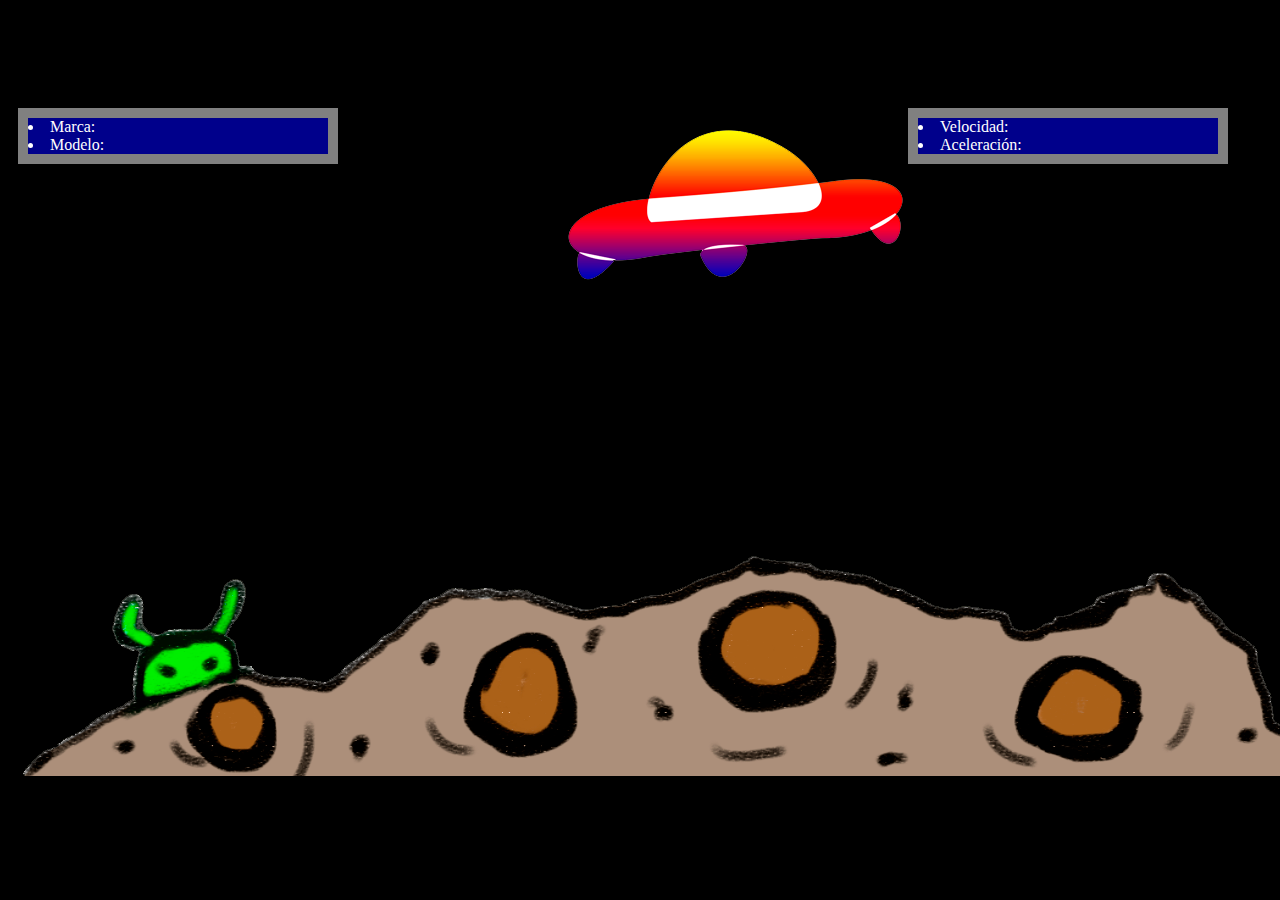
<file: index.html>
<html>
<head>
 <meta name="viewport" content="width=device-width, initial-scale=1.0">
 <link rel="stylesheet" type="text/css" href="./style.css">
</head>
<body>

 <caja1>
  <li>Marca:</li>
  <li>Modelo:</li>
 </caja1>
 <caja2>
  <li>Velocidad:</li>
  <li>Aceleración:</li>
 </caja2>

 <nave>
  <img src="./img/nave.png"/>
 </nave>
 <luna>
  <img src="./img/Fondo.png"/>
 </luna>
</file>
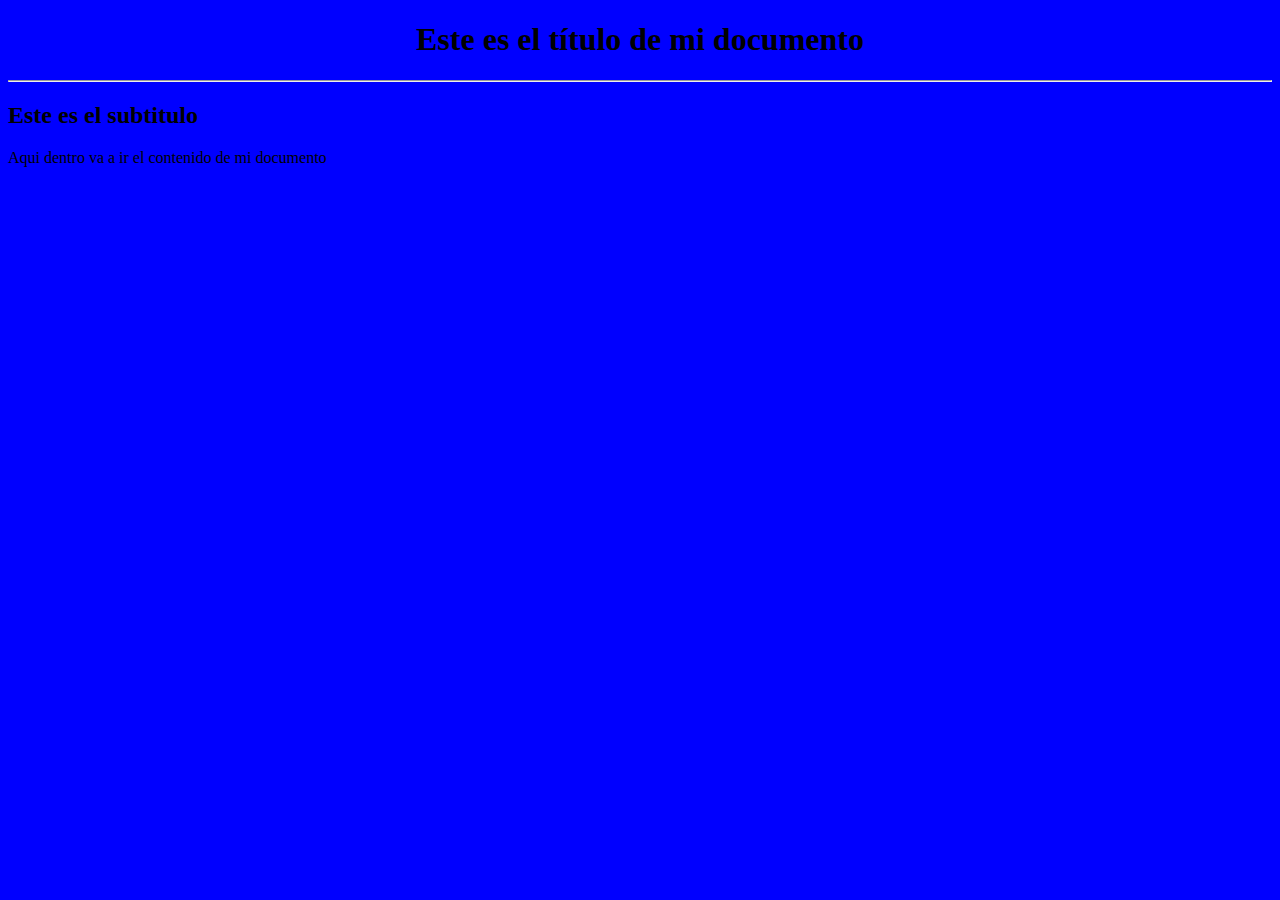
<file: tarea2.html>
<!DOCTYPE html>
<html>
 <head>
  <title>Esta es mi pagina para la tarea 2</title>
  <meta content="Esta página en HTML trata sobre algunos temas que me parecen interesantes" />
 </head>
 <body bgcolor="blue" background="http://www.solofondos.com/wp-content/uploads/2015/11/fondo-celeste-oscuro-6269.jpg">
   <center>
    <h1 title="Este es el título principal">Este es el título de mi documento</h1>
   </center>
  <hr/>
   <h2 title="Este es el subtitulo">Este es el subtitulo</h2>
  <p title="parrafo 1">
   Aqui dentro va a ir el contenido de mi documento
  </p>
  
 </body>
</html>
</file>
<file: style.css>
body {
	background-color: black;
}

h1 {
	color: white;
	text-align: center;
}

p {
	font-family: verdana;
	font-size: 20px;
}

caja1 {
	float: left;
	margin: 100 0 10px 10px;
	background-color: darkblue;
	width: 300px;
	border: 10px solid grey;
	color: white;
	position: fixed;
	z-index: 10;
}

caja2 {
	float: right;
	margin: 100 0 10px 900px;
	background-color: darkblue;
	width: 300px;
	border: 10px solid grey;
	color: white;
	position: fixed;
	z-index: 10;	
}

nave {
	float: center;
	position: static;
	margin: 0 0 0px 400px;
	z-index:5;
}

luna {
	float: bottom;
	margin: 0 0 0px -1100px;
	position: fixed;
	z-index: 1;
}
</file>
